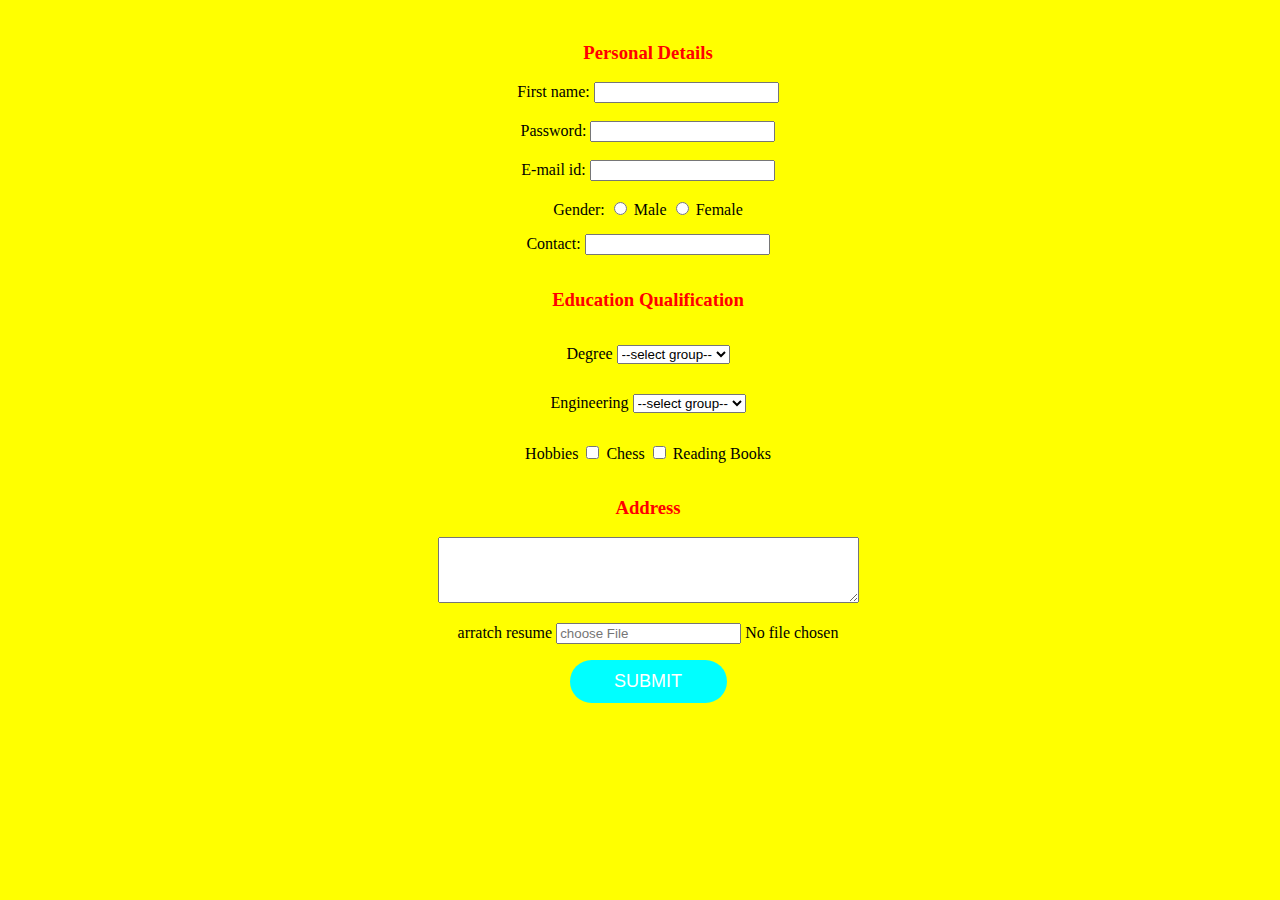
<file: address/index.html>
<!DOCTYPE html>
<html lang="en-US">
<head>
	<meta charset="UTF=8"/>
	<title>address</title>
	<link rel="stylesheet" type="text/css" href="style.css"  media="all"/> 
</head>
<body>
<div class="details">
<h3>Personal Details</h3>
<form>
  <label for="name">First name:</label>
  <input type="text" id="name" name="name"><br><br>
  <label for="possword">Password:</label>
  <input type="text" id="lname" name="lname"><br><br>
  <label>E-mail id:</label>
  <input type="email" id="email" name="email"><br><br>
</form>

 <label for="name">Gender:</label>
<input type="radio" id="male" name="gender">
<label for="male">Male</label>
<input type="radio" id="female" name="gender">
<label for="female">Female</label><br>
<div>
<label for="phone">Contact:</label>
<input type="tel" id="phone" name="phone"/>
</div>

</div>

<div class="Education">
	<h3>Education Qualification</h3>
	<div class="de">
	<label for="cars">Degree</label>
	<select name="cars" id="cars">
    <option value="--select group--">--select group--</option>
    <option value="car">saab</option>
    <option value="opel">opel</option>
    <option value="audi">Audi</option>
  </select>
</div>
<div class="en">
	<label for="cars">Engineering</label>
	<select name="cars" id="cars">
    <option value="--select group--">--select group--</option>
    <option value="saab">web</option>
    <option value="opel">graphices</option>
    <option value="audi">marketing</option>
  </select>
</div>
<div class="ho">
	<label for="cars">Hobbies</label>
  <input type="checkbox" id="vehicle2" name="vehicle2" value="Car">
  <label for="vehicle1"> Chess</label>
  <input type="checkbox" id="vehicle2" name="vehicle2" value="Car">
  <label for="vehicle1"> Reading Books</label>
</div>
<div class="ad">
	<h3>Address</h3>
	<textarea id="w3review" name="w3review" rows="4" cols="50">
  </textarea>

 <form class="at">
  <label for="username">arratch resume </label>
  <input type="choose" Placeholder="choose File" id="name" name="name">
  <label for="username">No file chosen </label>
</form> 
<button>SUBMIT</button>
</div>
  




</div>




</body>
</html>
</file>
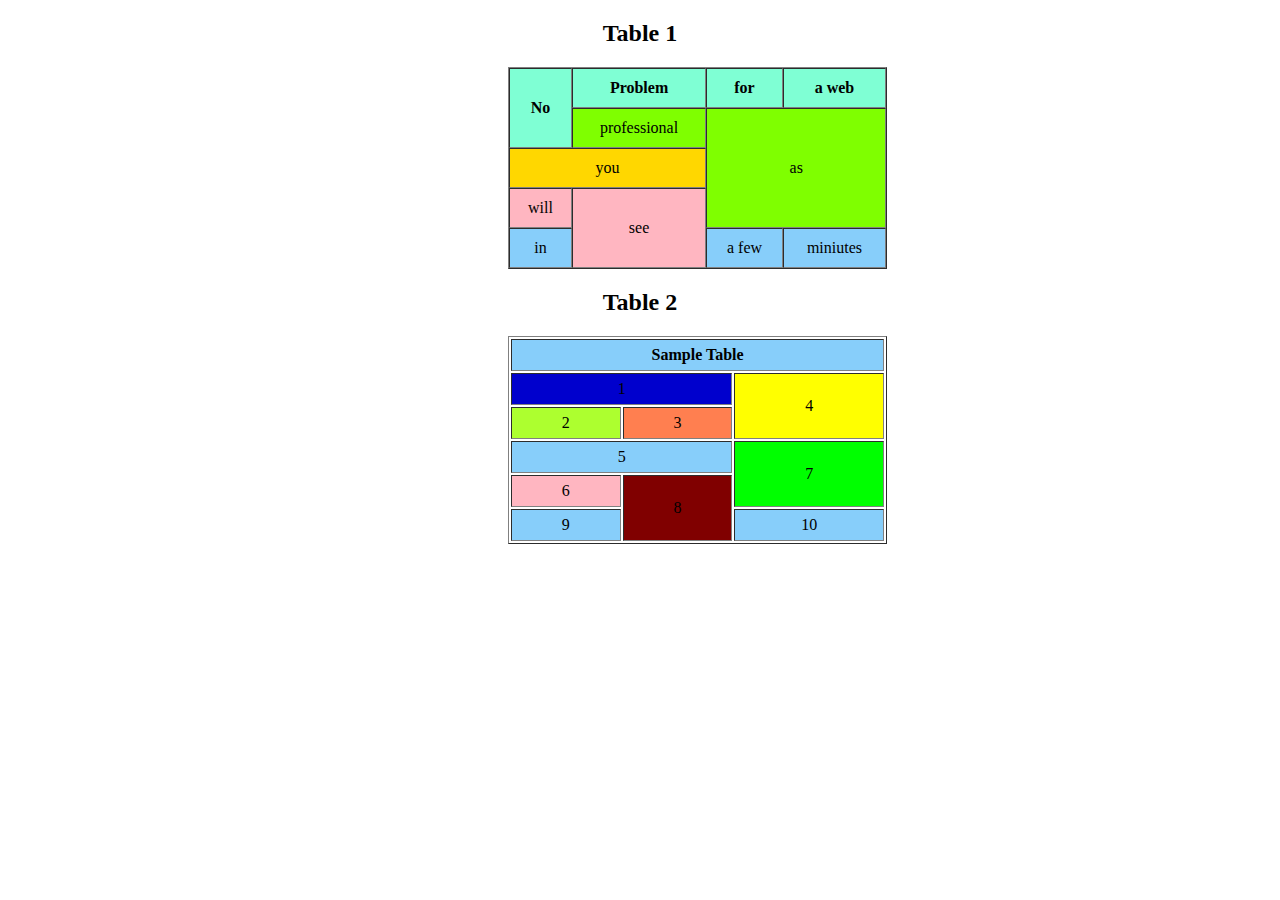
<file: tables3/index.html>
<!DOCTYPE html>
<html lang="en-US">
<head>
	<meta charset="UTF=8"/>
	<title> table 3</title>
	<link rel="stylesheet" type="text/css" href="style.css"  media="all"/> 
</head>
<body>
	<h2>Table 1</h2>
	<table border="1" cellpadding="10" cellspacing="0">
		
		<tr>
			<th rowspan="2">No</th>
			<th>Problem</th>
			<th>for</th>
			<th>a web</th>
		</tr>
		
			<tr class="t">
				<td>professional</td>
				<td rowspan="3" colspan="2">as</td>
			</tr>

			<tr class="t2">
				<td colspan="2">you</td>
			</tr>

			<tr class="t3">
				<td>will</td>
				<td rowspan="2">see</td>
			</tr>
			<tr class="t4">
				<td>in</td>
				<td>a few</td>
				<td>miniutes</td>
			</tr>
</table>


<div class="table2">
	<h2>Table 2</h2>

<table border="1" cellpadding="6">
	<tr class="ta">
		<th colspan="3">Sample Table</th>
	</tr>

	<tr>
		<td colspan="2" class="ta2">1</td>
		<td rowspan="2" class="ta3">4</td>
	</tr>

	<tr>
		<td class="ta4">2</td>
		<td class="ta5">3</td>
	</tr>

	<tr>
		<td colspan="2" class="ta6">5</td>
		<td rowspan="2" class="ta9">7</td>
	</tr>

	<tr>
		<td class="ta7">6</td>
		<td rowspan="2" class="ta8">8</td>
	</tr>

	<tr>
		<td class="ta6">9</td>
		<td class="ta6">10</td>
	</tr>

</table>

</div>
</body>
</html>
</file>
<file: address/style.css>
body{
	width:100%;
	height:auto;
	text-align:center;
	background:#FFFF00;
}

div h3{

	color: red;
}
.de {
    padding-bottom: 15px;
}
.en {
    padding-bottom: 15px;
}
div {
    padding-top: 15px;
}
.at {
    padding: 16px;
}
button {
    width: 157px;
    height: 43px;
    border-radius: 36px;
    border: none;
    color: white;
    background-color: #0FF;
    font-size: 18px;
}
</file>
<file: tables3/style.css>
tr th{
	text-align: center;
	background:#7FFFD4;
}
tr td{
	text-align: center;
}
tr.t{
	background:#7FFF00;

}

tr.t2{
	background:#FFD700;
}
tr.t3{
	background:#FFB6C1;
}
tr.t4{
	background:#87CEFA;
}
table{
	margin-left: 500px;
	width:30%;
	height: 100px;
}
h2{
	text-align: center;
}


tr.ta th{
	background:#87CEFA;
}

td.ta2{
	background:#0000CD;
}
td.ta3{
	background:#FFFF00;
}
td.ta4{
	background:#ADFF2F;
}
td.ta5{
	background:#FF7F50;
}
td.ta6{
	background:#87CEFA;
}
td.ta7{
	background:#FFB6C1;
}
td.ta8{
	background:#800000;
}
td.ta9{
	background:#00FF00;
}
</file>
